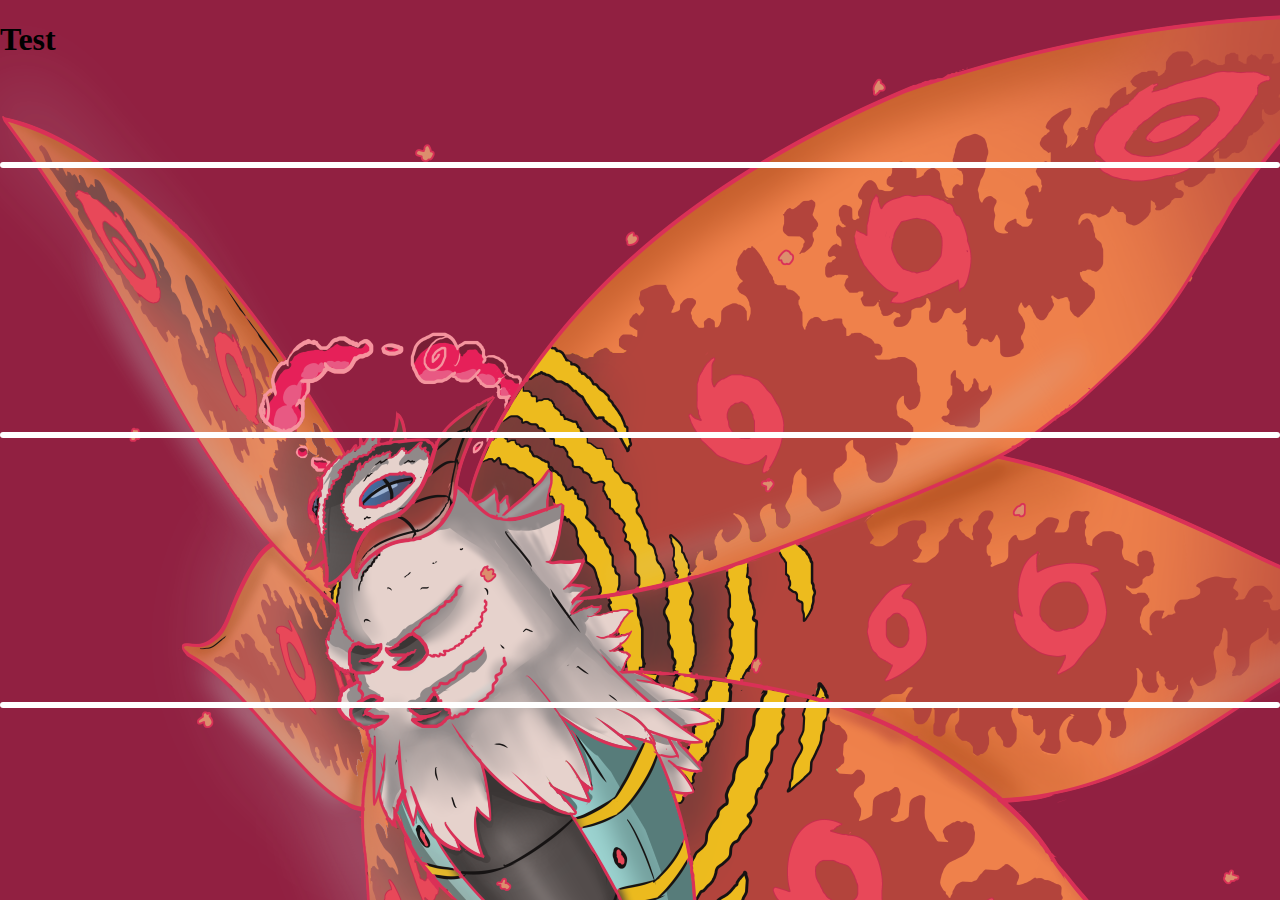
<file: index.html>
<!DOCTYPE html>
<html lang="en">
<head>
    <meta charset="UTF-8">
    <meta name="viewport" content="width=device-width, initial-scale=1.0">
    <meta http-equiv="X-UA-Compatible" content="ie=edge">
    <title>Random stuffs</title>
    <script src="http://ajax.googleapis.com/ajax/libs/jquery/3.3.1/jquery.min.js"></script>
    <link rel="stylesheet" href="./main.css">
</head>
<body>
    <nav>
        <div id="hamburger-icon">
            <div class="icon-circle">
                <span class="line top"></span>
                <span class="line mid"></span>
                <span class="line bot"></span>
            </div>
        </div>
    </nav>
    <h1>Test</h1>

    <script src="./main.js"></script>
</body>
</html>
</file>
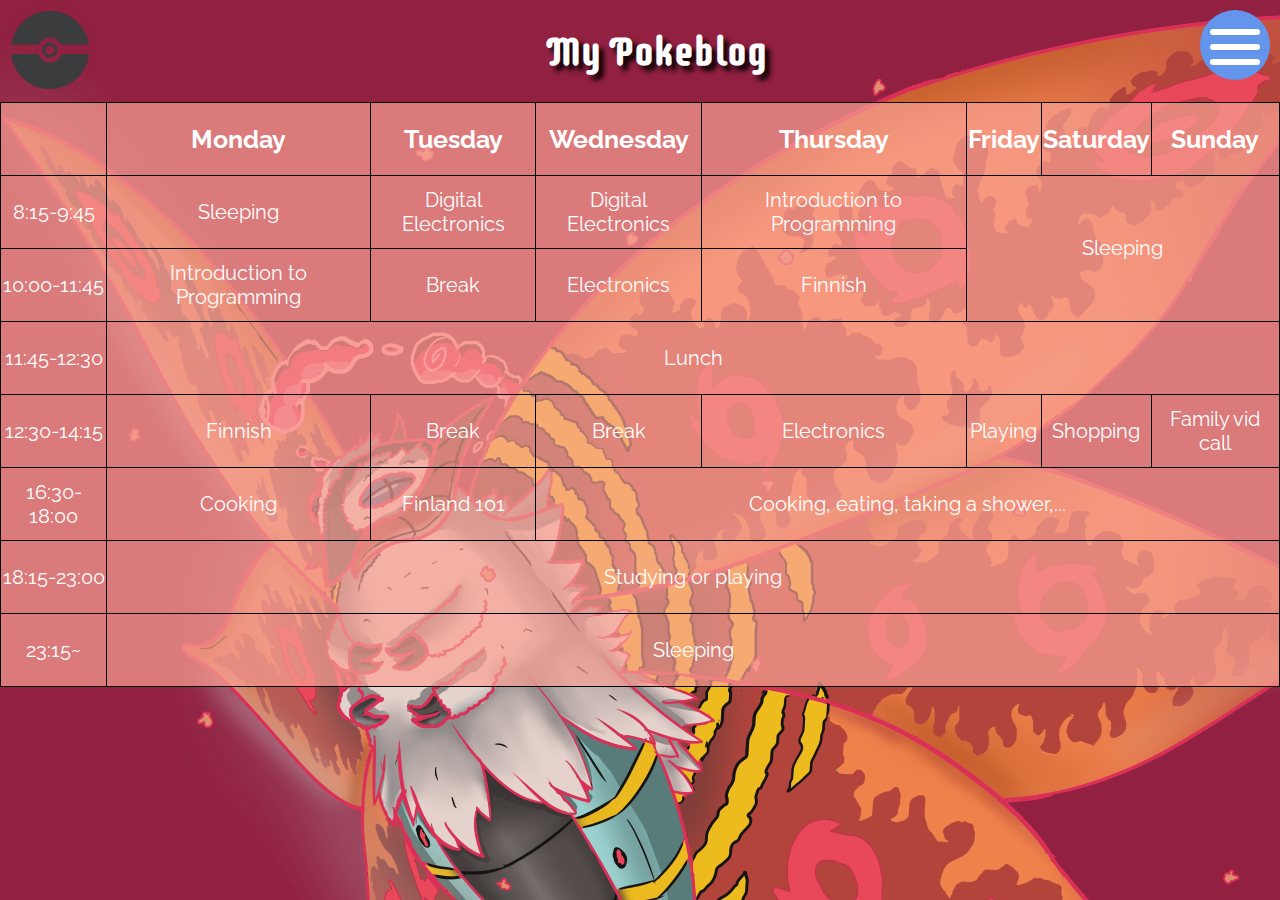
<file: schedule.html>
<!DOCTYPE html>
<html lang="en">
<head>
    <meta charset="UTF-8">
    <meta name="viewport" content="width=device-width, initial-scale=1.0">
    <meta http-equiv="X-UA-Compatible" content="ie=edge">
    <title>My homepage</title>
    <script   src="https://code.jquery.com/jquery-3.4.1.min.js"
			  integrity="sha256-CSXorXvZcTkaix6Yvo6HppcZGetbYMGWSFlBw8HfCJo="
              crossorigin="anonymous">
    </script>
    <link href="https://fonts.googleapis.com/css?family=Raleway&display=swap" rel="stylesheet"> 
    <link href="https://fonts.googleapis.com/css?family=Supermercado+One&display=swap" rel="stylesheet"> 
    <link rel="stylesheet" href="./main.css">
    <link rel="stylesheet" href="./schedule.css">
</head>
<body>
    <div class="wrapper active-element">
        <nav>
            <a href="./index.html" class="logo">
                <img src="./pokemon logo.png" alt="logo" class="logo active-element">
            </a>
            <h1 class="active-element">My Pokeblog</h1>
            <div class="main-nav-bar active-element">
                <ul>
                    <li><a href="#" id="link-1">Homepage</a></li>
                    <li><a href="./schedule.html" id="link-2">Schedule</a></li>
                    <li><a href="#" id="link-3">Services</a></li>
                    <li><a href="#" id="link-4">About me</a></li>
                    <li><a href="#" id="link-5">Donate :)</a></li>
                </ul>
            </div>
            <div class="hamburger-icon">
                <div class="icon circle active-element">
                    <span class="line top"></span>
                    <span class="line mid"></span>
                    <span class="line bot"></span>
                </div>
            </div>
        </nav>
        <main class="active-element">
            <table>
                <thead>
                    <tr>
                        <td></td>
                        <td>Monday</td>
                        <td>Tuesday</td>
                        <td>Wednesday</td>
                        <td>Thursday</td>
                        <td>Friday</td>
                        <td>Saturday</td>
                        <td>Sunday</td>
                    </tr>
                </thead>
                <tbody>
                    <tr>
                        <td>8:15-9:45</td>
                        <td>Sleeping</td>
                        <td><a href="https://ops.vamk.fi/en/IT/2019/IITB9001/" target="blank">Digital Electronics</a></td>
                        <td><a href="https://ops.vamk.fi/en/IT/2019/IITB9001/" target="blank">Digital Electronics</a></td>
                        <td><a href="https://ops.vamk.fi/en/IT/2019/IITB6001/" target="blank">Introduction to Programming</a></td>
                        <td colspan="3" rowspan="2">Sleeping</td>
                    </tr>
                    <tr>
                        <td>10:00-11:45</td>
                        <td><a href="https://ops.vamk.fi/en/IT/2019/IITB6001/" target="blank">Introduction to Programming</a></td>
                        <td>Break</td>
                        <td><a href="https://ops.vamk.fi/en/IT/2019/IITB5003/" target="blank">Electronics</td>
                        <td><a href="https://ops.vamk.fi/en/IT/2019/IITB2001/" target="blank">Finnish</a></td>
                    </tr>
                    <tr>
                        <td>11:45-12:30</td>
                        <td colspan="7">Lunch</td>
                    </tr>
                    <tr>
                        <td>12:30-14:15</td>
                        <td><a href="https://ops.vamk.fi/en/IT/2019/IITB2001/" target="blank">Finnish</a></td>
                        <td>Break</td>
                        <td>Break</td>
                        <td><a href="https://ops.vamk.fi/en/IT/2019/IITB5003/" target="blank">Electronics</td>
                        <td>Playing</td>
                        <td>Shopping</td>
                        <td>Family vid call</td>
                    </tr>
                    <tr>
                        <td>16:30-18:00</td>
                        <td>Cooking</td>
                        <td><a href="https://ops.vamk.fi/en/IT/2019/IITB1002/" target="blank">Finland 101</a></td>
                        <td colspan="5">Cooking, eating, taking a shower,...</td>
                    </tr>
                    <tr>
                        <td>18:15-23:00</td>
                        <td colspan="7">Studying or playing</td>
                    </tr>
                    <tr>
                        <td>23:15~</td>
                        <td colspan="8">Sleeping</td>
                    </tr>
                </tbody>
            </table>
        </main>     
    </div>
    


    <script src="./main.js"></script>
</body>
</html>
</file>
<file: main.css>
body {
    margin: 0;
    background-color: rgba(145, 32, 65, 1);
    background-image: url('./gmax\ volcarona.png');
    background-repeat: no-repeat;
    background-attachment: fixed;
}

nav {
    display: flex;
    flex-direction: row;
    justify-content: space-between;
    width: 100%;
    margin: 0px;
}

.logo {
    width: 100px;
    height: 100px;
    border-radius: 50%;
    transition: all ease-in-out 0.35s; 
    z-index: 100;
}

nav h1 {
    position: relative;
    font-family: 'Supermercado One', cursive;
    color: white;
    text-align: center;
    margin-left: 35%;
    margin-right: auto;
    font-size: 40px;
    font-weight: bold;
    text-shadow: 5px 5px 5px black;
}

.main-nav-bar::before,
.main-nav-bar::after{
    height: 110%;
    position: absolute;
    content: '';
    width: 0px;
    background-color: rgba(12, 34, 126, 0.8);
    transition: all ease-in-out 0.35s;
    opacity: 1;
    transition-delay: 0.3s;
}

.main-nav-bar::before {
    left: 0;
}

.main-nav-bar::after {
    right: 0;
}

.main-nav-bar ul {
    position: absolute;
    list-style-type: none;
    padding: 0px;
    margin: 0px;
    left: 50%;
    top: -30%;
    right: auto;
    transform: translate(-50%, -50%);
    transition: cubic-bezier(.14,1.18,.9,1.25) 0.7s;
    transition-delay: 0.7s;
}

.main-nav-bar li {
    margin-bottom: 30px;
}

.main-nav-bar a {
    color: azure;
    text-decoration: none;
    font-size: 30px;
    font-weight: bold;
    font-family: 'Raleway', sans-serif;
    letter-spacing: 3px;
    text-align: center;
    text-transform: uppercase;
    opacity: 0;
    transition: all ease-in-out 0.3s;
    z-index: 100;
}

.main-nav-bar a:hover {
    text-shadow: 5px 5px 5px black;
    transition-delay: 0s;
}

.main-nav-bar li:hover {
    transform: scale(1.3);
    transition: all cubic-bezier(0.175, 0.885, 0.32, 1.275) 0.2s;
}

#link-1 {
    transition-delay: 0.7s;
}

#link-2 {
    transition-delay: 0.6s;
}

#link-3 {
    transition-delay: 0.5s;
}

#link-4 {
    transition-delay: 0.4s;
}

#link-5 {
    transition-delay: 0.3s;
}

.hamburger-icon {
    position: relative;
    cursor: pointer;
    height: 50px;
    width: 50px;
    display: inline-block;
    background-color: cornflowerblue;
    border-radius: 500px;
    padding: 10px;
    margin-top: 10px;
    margin-right: 10px;
    margin-left: auto;
}

.icon {  
    position: relative;
    height: 50px;
    width: 50px;
}

.line {
    height: 6px;
    width: 100%;
    background-color: #fff;
    position: absolute;
    border-radius: 5px;
    transition: all cubic-bezier(.05,.98,.92,1.41) 0.35s;
}

.top {
    top: 18%;
}

.mid {
    top: 48%;
}

.bot {
    top: 78%;
}

main * {
    transition: all ease-in-out 0.3s;
    transition-delay: 0.5s;
    font-family: 'Raleway', sans-serif;
    color: white;
}

/* ---------------------------------------- */
/* Animation zone */
.wrapper.active {
    overflow: hidden;
}

.logo.active {
    background-color: #fff;
}

.icon.active .top {
    top: 48%;
    transform: rotate(45deg);
}

.icon.active .mid, .icon.active .bot {
    top: 48%;
    transform: rotate(-45deg);
}

.main-nav-bar.active::after,
.main-nav-bar.active::before {
    width: 30vw;
    transition-delay: 0s;
}

.main-nav-bar.active ul {
    top: 35%;
    transition-delay: 0.3s;
}

.main-nav-bar.active a {
    opacity: 1;
}

.main-nav-bar.active #link-1 {
    transition-delay: 0.3s;
}

.main-nav-bar.active #link-2 {
    transition-delay: 0.4s;
}

.main-nav-bar.active #link-3 {
    transition-delay: 0.5s;
}

.main-nav-bar.active #link-4 {
    transition-delay: 0.6s;
}

.main-nav-bar.active #link-5 {
    transition-delay: 0.7s;
}

main.active * {
    opacity: 0;
    transition-delay: 0s;
}
</file>
<file: schedule.css>
table {
    border-collapse: collapse;
    width: 100%;
}

thead td {
    font-weight: bold;
    font-size: 25px;
}

td {
    border: 1px solid black;
    font-size: 20px;
    text-align: center;
    background-color: rgba(249, 161, 148, 0.7);
    height: 70px;
}

td a {
    text-decoration: none;
}

td:hover {
    background-color: #806d5e;
    transition-delay: 0s;
    transition-duration: 0.1s
}
</file>
